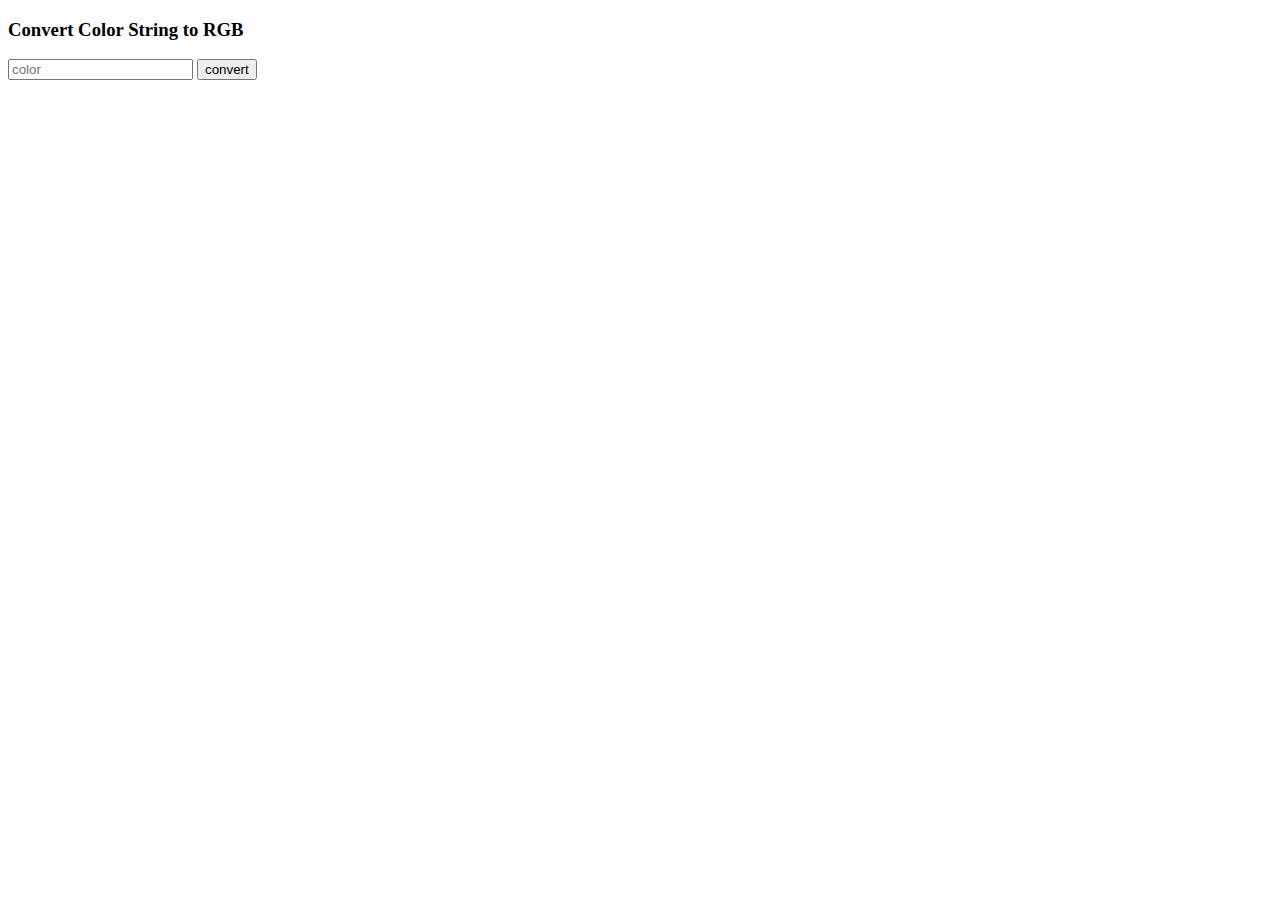
<file: www/xtra/color2rgb.html>
<!DOCTYPE html>
<html lang="en">
  <!-- https://codepen.io/sosuke/pen/Pjoqqp -->
  <!-- convert color string to RGB -->
<head>
  <meta charset="utf-8">
  <meta http-equiv="content-type" content="text/html; charset=utf-8" />
  <title>color2rgb</title>
  <meta name="author" content="Joe Linoff">
  <body>
    <h3 id='title'></h3>
    <input type='text' id='x-exp-value' width='30' placeholder='color'></input>
    <button onclick='exp1()'>convert</button>
    <p id='exp1Result'></p>
    <div id='exp1Color' style='width: 32px; height: 32px'>
      &nbsp;
    </div>
    <script>
      function convertColorStringToRGBSpec(color) {
          const html = document.querySelector('html')
          const originalColor = html.style.color
          html.style.color = color
          const rgb = window.getComputedStyle(html).color
          html.style.color = originalColor
          return rgb
      }
       function convertColorStringtoHex(color) {
          const rgb = convertColorStringToRGBSpec(color)
          const regex = /(\d+)/g
          const result = rgb.match(regex)
          let hexColor = '#'
          result.forEach( (v) => {
              let h = Number(v).toString(16)
              if (h.length == 1) {
                  h = '0' + h
              }
              hexColor += h
          })
          return hexColor
       }
      function convertColorToRGB(color) {
          const hv = convertColorStringtoHex(color)
          const a = hv.substring(1).match(/.{1,2}/g)
          return a
      }
      function exp1() {
          const color = document.getElementById('x-exp-value').value
          const rgb = convertColorStringToRGBSpec(color)
          const hv = convertColorStringtoHex(color)
          //const a = hv.substring(1).match(/.{1,2}/g)
          const a =  convertColorToRGB(color)
          document.getElementById('exp1Result').innerHTML = `result: <code>${color}" -> ${rgb}, ${hv}, a=${a.length}[${a}]}</code>`
          document.getElementById('exp1Color').style.backgroundColor = hv
      }
    </script>
    <script>
      window.onload = () => {
          document.getElementById('title').innerHTML = 'Convert Color String to RGB'
      }
    </script>
  </body>
</html>
</file>
